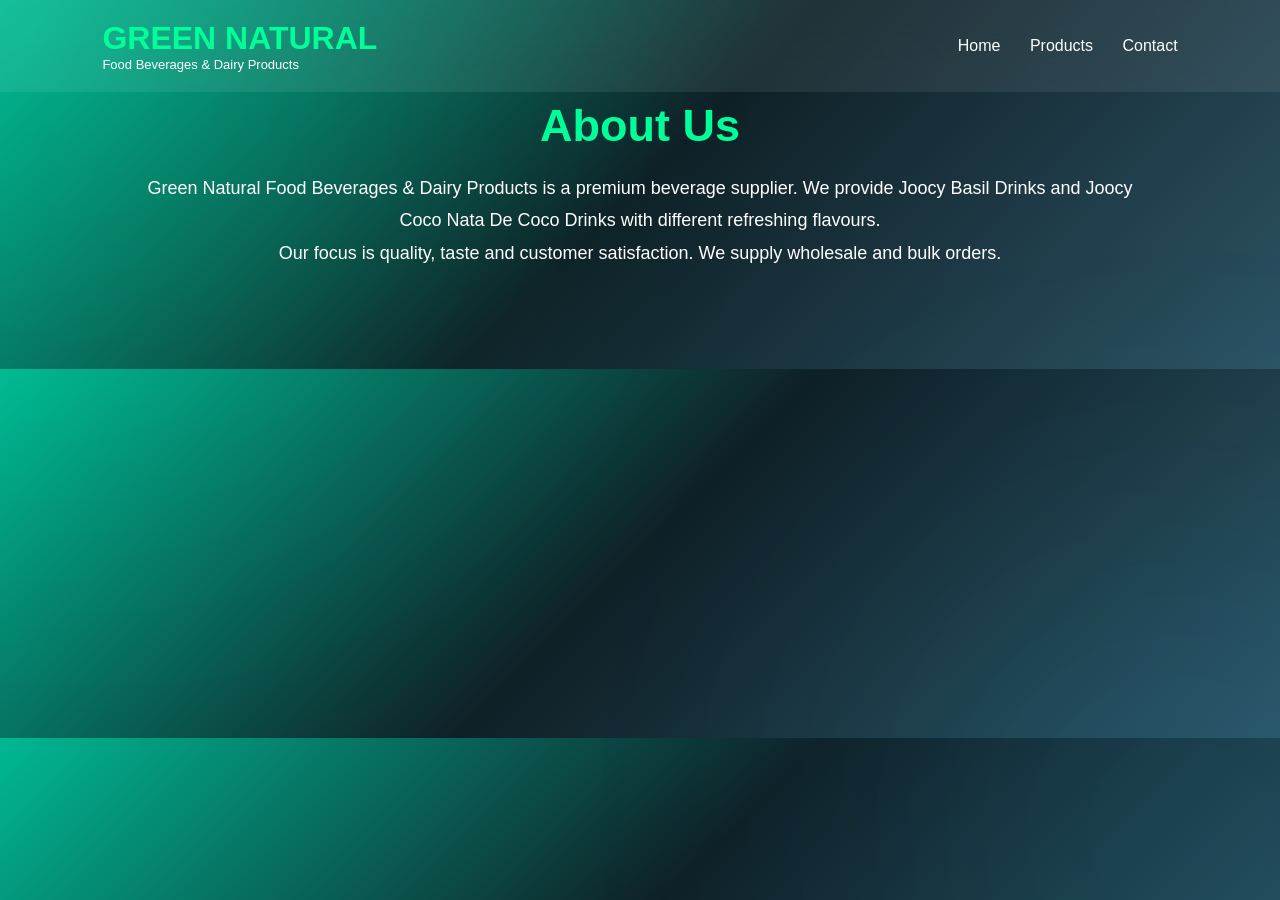
<file: about.html>
<!doctype html>
<html lang="en">
  <head>
    <meta charset="UTF-8" />

    <meta name="viewport" content="width=device-width, initial-scale=1.0" />

    <title>About Green Natural Food Beverages</title>

    <link rel="stylesheet" href="./style.css" />
    <link rel="stylesheet" href="./animation.css" />
  </head>

  <body>
    <header>
      <div class="logo">
        <h1>GREEN NATURAL</h1>

        <p>Food Beverages & Dairy Products</p>
      </div>

      <nav>
        <a href="index.html">Home</a>

        <a href="products.html">Products</a>

        <a href="contact.html">Contact</a>
      </nav>
    </header>

    <section class="welcome">
      <h2>About Us</h2>

      <p>
        Green Natural Food Beverages & Dairy Products is a premium beverage
        supplier. We provide Joocy Basil Drinks and Joocy Coco Nata De Coco
        Drinks with different refreshing flavours.
      </p>

      <p>
        Our focus is quality, taste and customer satisfaction. We supply
        wholesale and bulk orders.
      </p>
    </section>
  </body>
</html>
<script src="./app.js"></script>
</file>
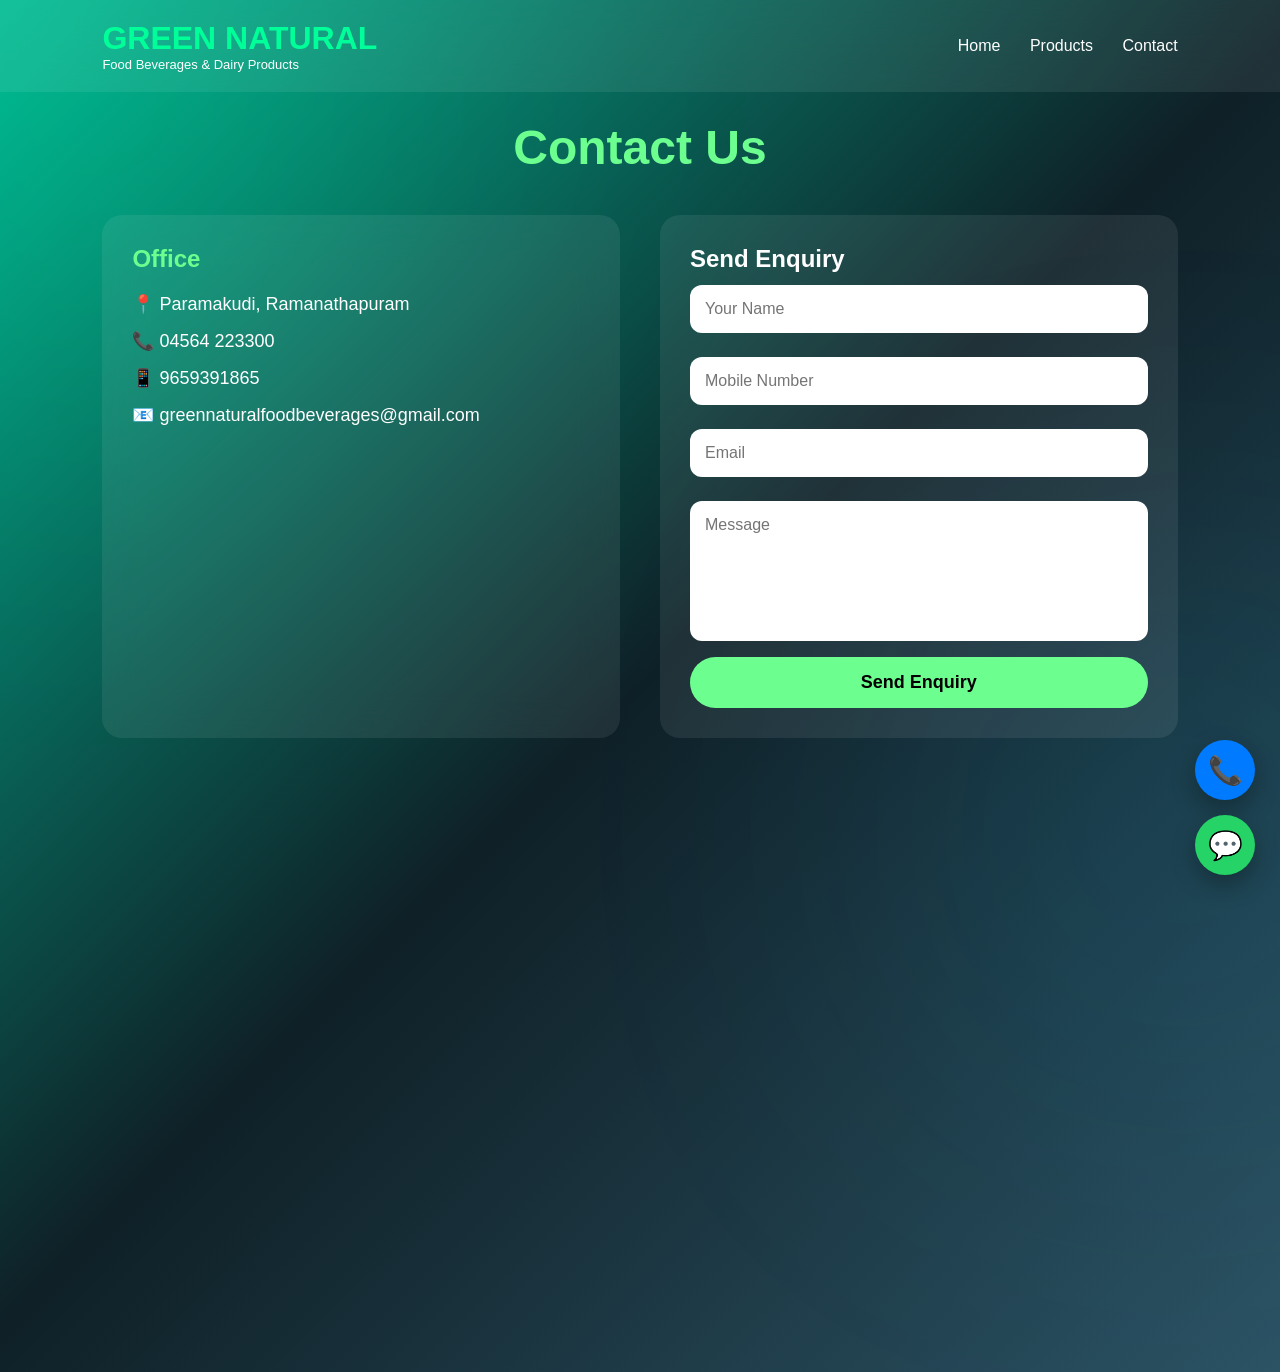
<file: contact.html>
<!doctype html>
<html lang="en">
  <head>
    <meta charset="UTF-8" />
    <meta name="viewport" content="width=device-width, initial-scale=1.0" />

    <title>Contact | Green Natural</title>

    <link rel="stylesheet" href="./style.css" />
    <link rel="stylesheet" href="./animation.css" />

    <style>
      .contact-page {
        padding: 120px 8%;
      }

      .contact-page h1 {
        text-align: center;

        font-size: 48px;

        color: #6cff8f;

        margin-bottom: 40px;
      }

      .contact-box {
        display: grid;

        grid-template-columns: repeat(auto-fit, minmax(350px, 1fr));

        gap: 40px;
      }

      .info {
        background: rgba(255, 255, 255, 0.08);

        padding: 30px;

        border-radius: 20px;

        backdrop-filter: blur(20px);
      }

      .info h2 {
        margin-bottom: 20px;

        color: #6cff8f;
      }

      .info p {
        margin: 15px 0;

        font-size: 18px;
      }

      .form {
        background: rgba(255, 255, 255, 0.08);

        padding: 30px;

        border-radius: 20px;
      }

      input,
      textarea {
        width: 100%;

        padding: 15px;

        margin: 12px 0;

        border: none;

        border-radius: 12px;

        font-size: 16px;
      }

      textarea {
        height: 140px;

        resize: none;
      }

      button {
        width: 100%;

        padding: 15px;

        background: #6cff8f;

        border: none;

        border-radius: 50px;

        font-size: 18px;

        font-weight: bold;

        cursor: pointer;
      }

      button:hover {
        background: #4cff75;
      }

      .map {
        margin-top: 60px;

        border-radius: 20px;

        overflow: hidden;
      }

      .float {
        position: fixed;

        right: 25px;

        bottom: 25px;

        display: flex;

        flex-direction: column;

        gap: 15px;

        z-index: 999;
      }

      .float a {
        width: 60px;

        height: 60px;

        border-radius: 50%;

        display: flex;

        align-items: center;

        justify-content: center;

        font-size: 28px;

        text-decoration: none;

        color: white;

        box-shadow: 0 10px 25px rgba(0, 0, 0, 0.3);
      }

      .call {
        background: #007bff;
      }

      .whats {
        background: #25d366;
      }
    </style>
  </head>

  <body>
    <header>
      <div class="logo">
        <h1>GREEN NATURAL</h1>

        <p>Food Beverages & Dairy Products</p>
      </div>

      <nav>
        <a href="index.html">Home</a>

        <a href="product.html">Products</a>

        <a href="contact.html">Contact</a>
      </nav>
    </header>

    <section class="contact-page">
      <h1>Contact Us</h1>

      <div class="contact-box">
        <div class="info">
          <h2>Office</h2>

          <p>📍 Paramakudi, Ramanathapuram</p>

          <p>📞 04564 223300</p>

          <p>📱 9659391865</p>

          <p>📧 greennaturalfoodbeverages@gmail.com</p>
        </div>

        <div class="form">
          <h2>Send Enquiry</h2>

          <form>
            <input type="text" placeholder="Your Name" />

            <input type="tel" placeholder="Mobile Number" />

            <input type="email" placeholder="Email" />

            <textarea placeholder="Message"></textarea>

            <button type="submit">Send Enquiry</button>
          </form>
        </div>
      </div>

      <div class="map">
        <iframe
          src="https://maps.google.com/maps?q=Paramakudi&t=&z=13&ie=UTF8&iwloc=&output=embed"
          width="100%"
          height="450"
          style="border: 0"
        >
        </iframe>
      </div>
    </section>

    <div class="float">
      <a href="tel:04564223300" class="call">📞</a>

      <a href="https://wa.me/919659391865" class="whats">💬</a>
    </div>

    <script src="./app.js"></script>
  </body>
</html>
</file>
<file: style.css>
* {
  margin: 0;
  padding: 0;
  box-sizing: border-box;
  font-family: "Poppins", sans-serif;
}

body {
  background: linear-gradient(135deg, #00b894, #0f2027, #2c5364);
  color: #fff;
  overflow-x: hidden;
}

/* Header */

header {
  width: 100%;
  padding: 20px 8%;
  display: flex;
  justify-content: space-between;
  align-items: center;
  position: fixed;
  top: 0;
  left: 0;
  z-index: 999;
  backdrop-filter: blur(20px);
  background: rgba(255, 255, 255, 0.08);
}

.logo h1 {
  color: #00ff99;
  font-size: 32px;
}

.logo p {
  font-size: 13px;
}

nav a {
  color: #fff;
  text-decoration: none;
  margin-left: 25px;
  transition: 0.3s;
}

nav a:hover {
  color: #00ff99;
}

/* Hero */

.hero {
  height: 100vh;
  display: flex;
  justify-content: center;
  align-items: center;
  text-align: center;
  background: url("../images/banner.jpg") center/cover;
  position: relative;
}

.hero::before {
  content: "";
  position: absolute;
  inset: 0;
  background: rgba(0, 0, 0, 0.45);
}

.overlay {
  position: relative;
  z-index: 2;
}

.overlay h2 {
  font-size: 65px;
  margin-bottom: 20px;
}

.overlay p {
  font-size: 22px;
  margin-bottom: 30px;
}

.btn {
  padding: 15px 35px;
  background: #00ff99;
  color: #000;
  border-radius: 40px;
  text-decoration: none;
  font-weight: bold;
  transition: 0.4s;
}

.btn:hover {
  background: #fff;
  transform: scale(1.1);
}

/* Welcome */

.welcome {
  padding: 100px 10%;
  text-align: center;
}

.welcome h2 {
  font-size: 45px;
  margin-bottom: 20px;
  color: #00ff99;
}

.welcome p {
  line-height: 1.8;
  font-size: 18px;
}

/* Features */

.features {
  padding: 80px 8%;
  display: grid;
  grid-template-columns: repeat(auto-fit, minmax(250px, 1fr));
  gap: 30px;
}

.box {
  background: rgba(255, 255, 255, 0.08);
  border: 1px solid rgba(255, 255, 255, 0.2);
  backdrop-filter: blur(15px);
  border-radius: 20px;
  padding: 40px;
  text-align: center;
  transition: 0.4s;
}

.box:hover {
  transform: translateY(-15px);
  box-shadow: 0 0 30px #00ff99;
}

/* Contact */

.contact {
  padding: 100px 10%;
  text-align: center;
}

.contact h2 {
  font-size: 45px;
  color: #00ff99;
  margin-bottom: 20px;
}

.contact p {
  margin: 10px 0;
  font-size: 18px;
}

.whatsapp {
  display: inline-block;
  margin-top: 25px;
  background: #25d366;
  color: #fff;
  padding: 15px 35px;
  border-radius: 40px;
  text-decoration: none;
  transition: 0.3s;
}

.whatsapp:hover {
  transform: scale(1.08);
}

/* Footer */

footer {
  text-align: center;
  padding: 25px;
  background: #000;
}

/* Scrollbar */

::-webkit-scrollbar {
  width: 10px;
}

::-webkit-scrollbar-thumb {
  background: #00ff99;
  border-radius: 20px;
}
/* Mobile Menu */

.menu-btn {
  display: none;

  font-size: 30px;

  cursor: pointer;
}

#theme {
  background: #6cff8f;

  border: none;

  border-radius: 50%;

  width: 45px;

  height: 45px;

  cursor: pointer;

  font-size: 20px;
}

@media (max-width: 768px) {
  .menu-btn {
    display: block;
  }

  nav {
    position: absolute;

    top: 80px;

    left: 0;

    width: 100%;

    background: #07141d;

    display: none;

    text-align: center;

    padding: 20px;
  }

  nav.active {
    display: block;
  }

  nav a {
    display: block;

    margin: 20px;
  }
}
body.light {
  background: #f5fff8;

  color: #111;
}

body.light header {
  background: rgba(255, 255, 255, 0.8);
}

body.light nav a {
  color: #111;
}

body.light .box,
body.light .card {
  background: white;

  color: #111;
}
.reviews {
  padding: 80px 10%;

  text-align: center;
}

.reviews h2 {
  color: #6cff8f;

  font-size: 40px;

  margin-bottom: 40px;
}

.review-box {
  display: grid;

  grid-template-columns: repeat(auto-fit, minmax(250px, 1fr));

  gap: 30px;
}

.review-box div {
  background: rgba(255, 255, 255, 0.08);

  padding: 30px;

  border-radius: 20px;

  backdrop-filter: blur(15px);

  font-size: 18px;
}
.gallery {
  padding: 80px 10%;

  text-align: center;
}

.gallery h2 {
  font-size: 40px;

  color: #6cff8f;

  margin-bottom: 40px;
}

.gallery-box {
  display: grid;

  grid-template-columns: repeat(auto-fit, minmax(220px, 1fr));

  gap: 25px;
}

.gallery-box img {
  width: 100%;

  height: 250px;

  object-fit: cover;

  border-radius: 25px;

  transition: 0.5s;
}

.gallery-box img:hover {
  transform: scale(1.08);

  box-shadow: 0 20px 40px rgba(0, 255, 120, 0.4);
}
/*================ HERO SECTION =================*/

.hero {
  height: 100vh;

  background: url("../images/hero-bg.jpg");

  background-size: cover;

  background-position: center;

  background-repeat: no-repeat;

  position: relative;

  display: flex;

  justify-content: center;

  align-items: center;

  overflow: hidden;
}

.hero-overlay {
  position: absolute;

  top: 0;

  left: 0;

  width: 100%;

  height: 100%;

  background: linear-gradient(
    135deg,
    rgba(0, 0, 0, 0.65),
    rgba(0, 100, 60, 0.35)
  );

  backdrop-filter: blur(2px);
}

.hero-content {
  position: relative;

  z-index: 2;

  text-align: center;

  max-width: 850px;

  padding: 20px;

  color: white;

  animation: fadeUp 1.2s ease;
}

.tag {
  display: inline-block;

  padding: 10px 22px;

  border-radius: 50px;

  background: rgba(255, 255, 255, 0.18);

  backdrop-filter: blur(15px);

  font-weight: 600;

  margin-bottom: 25px;
}

.hero h1 {
  font-size: 65px;

  font-weight: 800;

  line-height: 1.1;

  margin-bottom: 20px;

  text-shadow: 0 10px 30px rgba(0, 0, 0, 0.5);
}

.hero p {
  font-size: 22px;

  line-height: 1.8;

  margin-bottom: 35px;
}

.hero-buttons {
  display: flex;

  justify-content: center;

  gap: 20px;

  flex-wrap: wrap;
}

.btn {
  padding: 15px 35px;

  border-radius: 50px;

  text-decoration: none;

  font-size: 18px;

  font-weight: bold;

  transition: 0.4s;
}

.buy {
  background: #ff6b00;

  color: white;

  box-shadow: 0 10px 25px rgba(255, 107, 0, 0.5);
}

.buy:hover {
  transform: translateY(-6px);

  background: #ff4500;
}

.whatsapp {
  background: #25d366;

  color: white;

  box-shadow: 0 10px 25px rgba(37, 211, 102, 0.4);
}

.whatsapp:hover {
  transform: translateY(-6px);
}

@keyframes fadeUp {
  from {
    opacity: 0;

    transform: translateY(60px);
  }

  to {
    opacity: 1;

    transform: translateY(0);
  }
}
</file>
<file: animation.css>
/* ==============================
   Green Natural - Animation CSS
   ============================== */

/* Fade Animation */
@keyframes fadeUp {
  0% {
    opacity: 0;
    transform: translateY(60px);
  }
  100% {
    opacity: 1;
    transform: translateY(0);
  }
}

.hero h2,
.hero p,
.hero .btn {
  animation: fadeUp 1.2s ease;
}

/* Floating Animation */

@keyframes floating {
  0% {
    transform: translateY(0px);
  }
  50% {
    transform: translateY(-15px);
  }
  100% {
    transform: translateY(0px);
  }
}

.box {
  animation: floating 4s ease-in-out infinite;
}

/* Glass Hover */

.box:hover {
  background: rgba(255, 255, 255, 0.15);

  backdrop-filter: blur(25px);
}

/* Button Glow */

.btn {
  animation: glow 2s infinite;
}

@keyframes glow {
  0% {
    box-shadow: 0 0 10px #6cff8f;
  }

  50% {
    box-shadow: 0 0 35px #6cff8f;
  }

  100% {
    box-shadow: 0 0 10px #6cff8f;
  }
}

/* WhatsApp */

.whatsapp {
  animation: pulse 2s infinite;
}

@keyframes pulse {
  0% {
    transform: scale(1);
  }

  50% {
    transform: scale(1.08);
  }

  100% {
    transform: scale(1);
  }
}

/* Navigation Hover */

nav a {
  position: relative;
}

nav a::after {
  content: "";

  position: absolute;

  left: 0;

  bottom: -5px;

  height: 3px;

  width: 0%;

  background: #6cff8f;

  transition: 0.4s;
}

nav a:hover::after {
  width: 100%;
}

/* Liquid Background */

body::before {
  content: "";

  position: fixed;

  width: 600px;

  height: 600px;

  background: #00ff99;

  filter: blur(180px);

  opacity: 0.15;

  top: -200px;

  left: -200px;

  border-radius: 50%;

  animation: move1 10s infinite alternate;

  z-index: -1;
}

body::after {
  content: "";

  position: fixed;

  width: 500px;

  height: 500px;

  background: #00c3ff;

  filter: blur(180px);

  opacity: 0.12;

  bottom: -180px;

  right: -150px;

  border-radius: 50%;

  animation: move2 10s infinite alternate;

  z-index: -1;
}

@keyframes move1 {
  from {
    transform: translate(0, 0);
  }

  to {
    transform: translate(200px, 150px);
  }
}

@keyframes move2 {
  from {
    transform: translate(0, 0);
  }

  to {
    transform: translate(-180px, -120px);
  }
}

/* Hero Title */

.hero h2 {
  letter-spacing: 2px;

  text-shadow: 0 0 30px rgba(0, 255, 120, 0.6);
}

/* Product Card Hover */

.product-card {
  transition: 0.5s;

  transform-style: preserve-3d;
}

.product-card:hover {
  transform: rotateY(8deg) rotateX(8deg) scale(1.05);
}

/* Image Hover */

img {
  transition: 0.5s;
}

img:hover {
  transform: scale(1.05);
}
</file>
